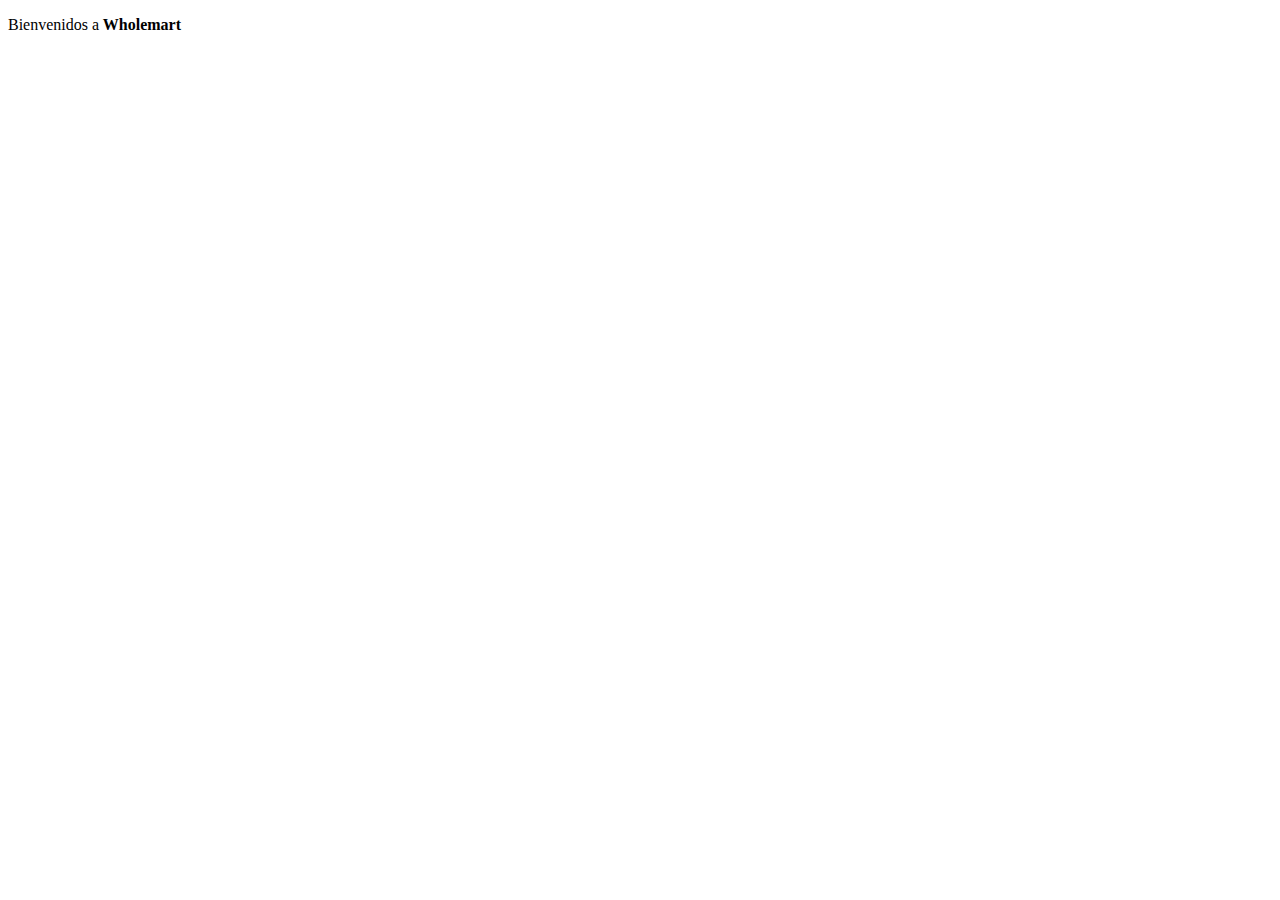
<file: WholemartFront/nextpage.html>
<!DOCTYPE html>
<html lang="en">
<head>
    <meta charset="UTF-8">
    <meta http-equiv="X-UA-Compatible" content="IE=edge">
    <meta name="viewport" content="width=device-width, initial-scale=1.0">
    <title>Document</title>
</head>
<body>
    <main>

        <p>Bienvenidos a<b> Wholemart</b></p>

    </main>
    
</body>
</html>
</file>
